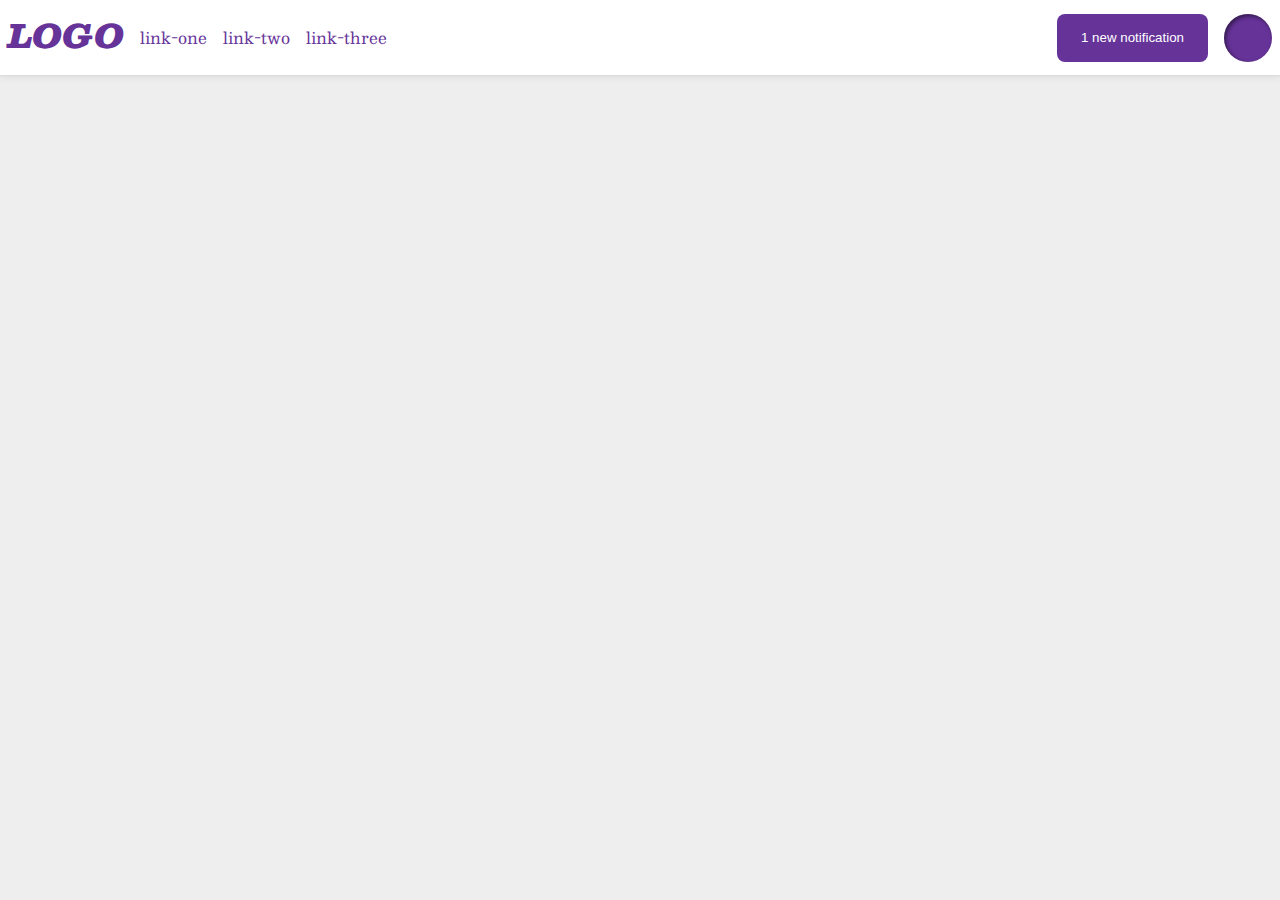
<file: flex/03-flex-header-2/index.html>
<!DOCTYPE html>
<html lang="en">
<head>
  <meta charset="UTF-8">
  <meta http-equiv="X-UA-Compatible" content="IE=edge">
  <meta name="viewport" content="width=device-width, initial-scale=1.0">
  <title>Flex Header 2</title>
  <link rel="stylesheet" href="style.css">
</head>
<body>
  <div class="header">
    <div class="left">
    <div class="logo">
      LOGO
    </div>
    <ul class="links">
      <li><a href="google.com">link-one</a></li>
      <li><a href="google.com">link-two</a></li>
      <li><a href="google.com">link-three</a></li>
    </ul>
    </div>
    <div class="right">
    <button class="notifications">
      1 new notification
    </button>
    <div class="profile-image"></div>
    </div>
  </div>
</body>
</html>
</file>
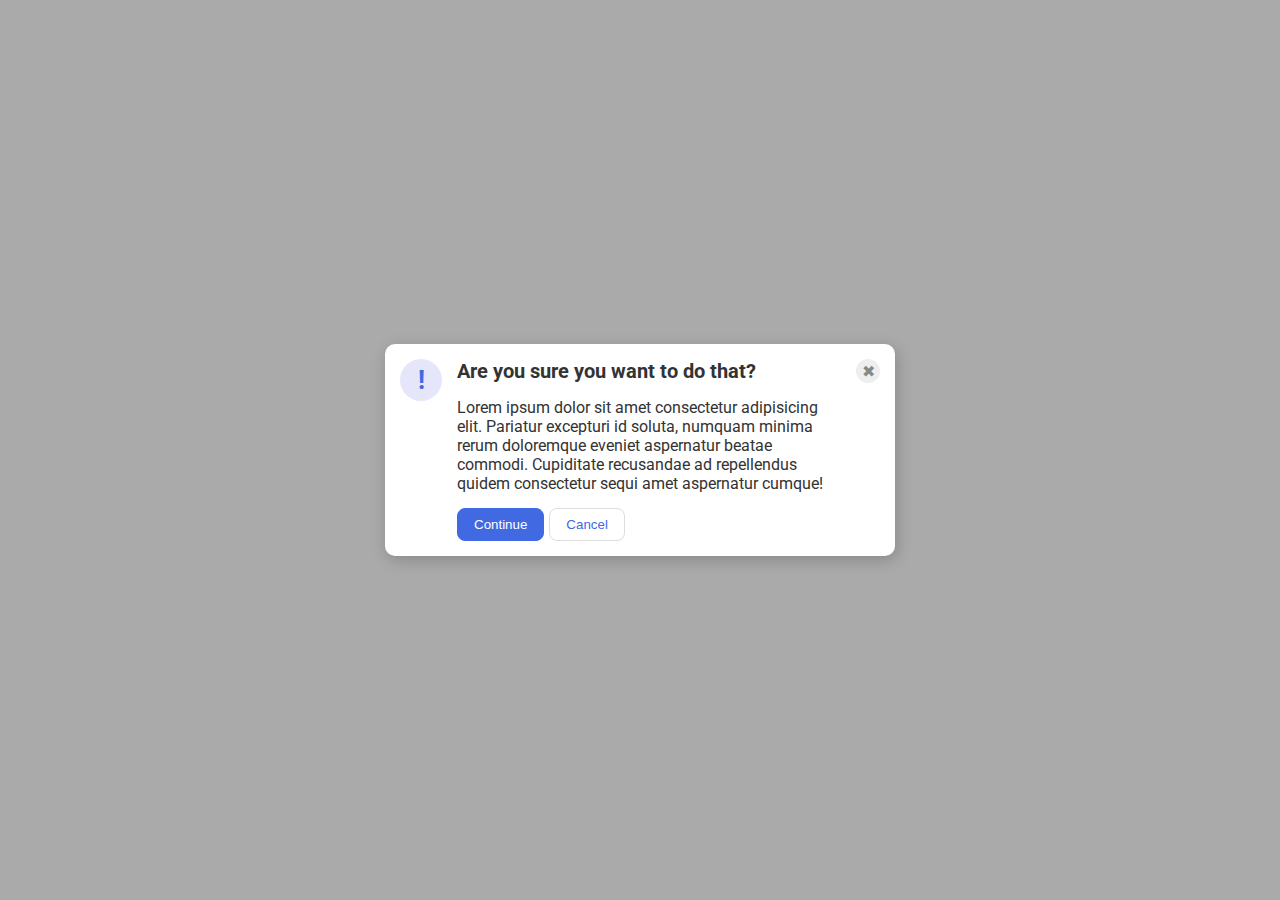
<file: flex/05-flex-modal/index.html>
<!DOCTYPE html>
<html lang="en">
<head>
  <meta charset="UTF-8">
  <meta http-equiv="X-UA-Compatible" content="IE=edge">
  <meta name="viewport" content="width=device-width, initial-scale=1.0">
  <link rel="stylesheet" href="style.css">
  <title>Modal</title>
</head>
<body>
  <div class="modal">
    <div class="icon">!</div>
    <div class= text-container>
    <div class="header">Are you sure you want to do that?</div>
    <div class="text">Lorem ipsum dolor sit amet consectetur adipisicing elit. Pariatur excepturi id soluta, numquam minima rerum doloremque eveniet aspernatur beatae commodi. Cupiditate recusandae ad repellendus quidem consectetur sequi amet aspernatur cumque!</div>
    <div class="buttons"><button class="continue">Continue</button>
    <button class="cancel">Cancel</button>
    </div>
  </div>
    <div class="close-button">✖</div>
  </div>
</body>
</html>
</file>
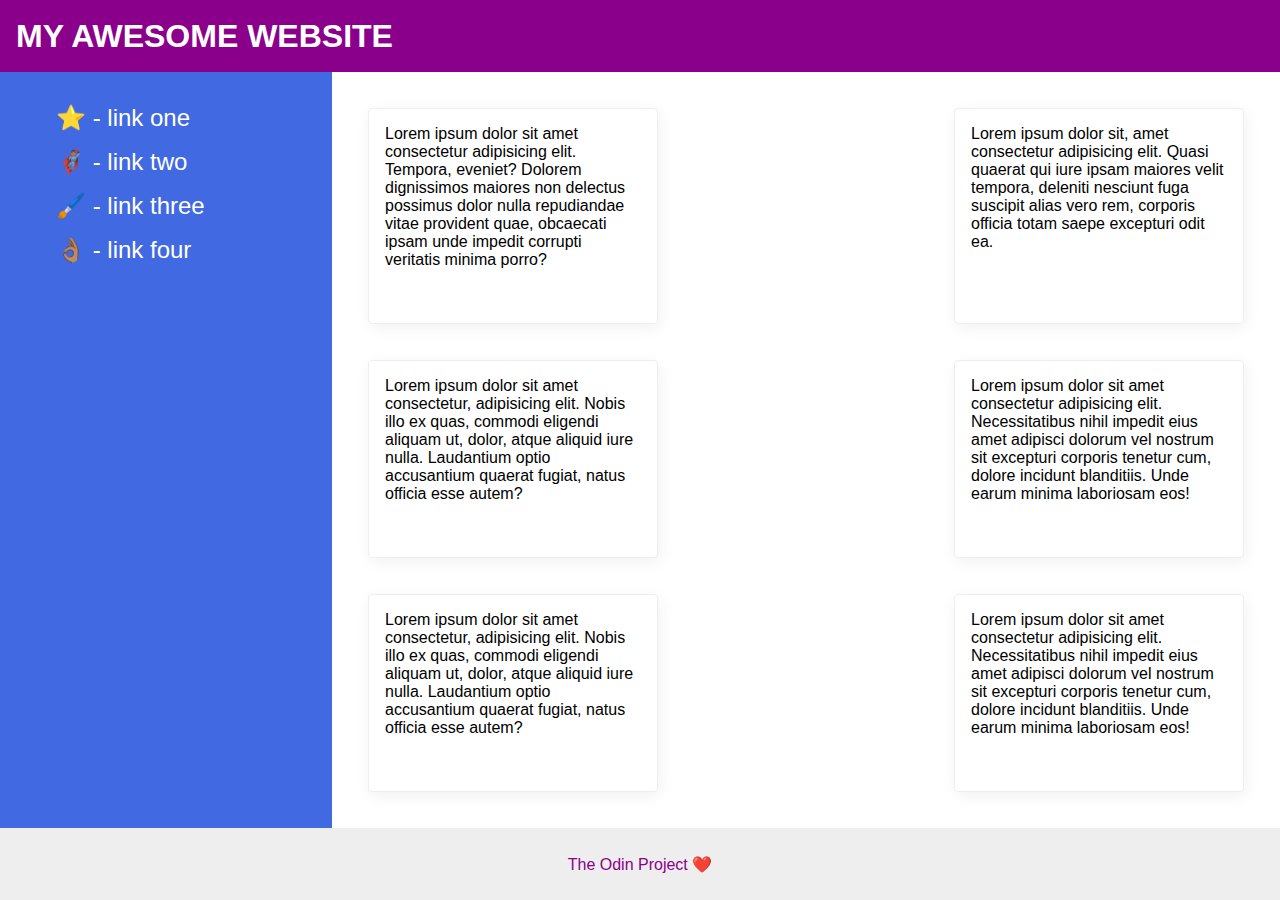
<file: flex/07-flex-layout-2/index.html>
<!DOCTYPE html>
<html lang="en">
<head>
  <meta charset="UTF-8">
  <meta http-equiv="X-UA-Compatible" content="IE=edge">
  <meta name="viewport" content="width=device-width, initial-scale=1.0">
  <title>The Holy Grail</title>
  <link rel="stylesheet" href="style.css">
</head>
<body>
  <div class="header">
    MY AWESOME WEBSITE
  </div>
  <div class="contents-container">
    <div class="sidebar">
      <ul>
        <li><a href="google.com">⭐ - link one</a></li>
        <li><a href="google.com">🦸🏽‍♂️ - link two</a></li>
        <li><a href="google.com">🖌️ - link three</a></li>
        <li><a href="google.com">👌🏽 - link four</a></li>
      </ul>
    </div>
    <div class="card-container">
      <div class="card">Lorem ipsum dolor sit amet consectetur adipisicing elit. Tempora, eveniet? Dolorem dignissimos maiores non delectus possimus dolor nulla repudiandae vitae provident quae, obcaecati ipsam unde impedit corrupti veritatis minima porro?</div>
      <div class="card">Lorem ipsum dolor sit, amet consectetur adipisicing elit. Quasi quaerat qui iure ipsam maiores velit tempora, deleniti nesciunt fuga suscipit alias vero rem, corporis officia totam saepe excepturi odit ea.</div>
      <div class="card">Lorem ipsum dolor sit amet consectetur, adipisicing elit. Nobis illo ex quas, commodi eligendi aliquam ut, dolor, atque aliquid iure nulla. Laudantium optio accusantium quaerat fugiat, natus officia esse autem?</div>
      <div class="card">Lorem ipsum dolor sit amet consectetur adipisicing elit. Necessitatibus nihil impedit eius amet adipisci dolorum vel nostrum sit excepturi corporis tenetur cum, dolore incidunt blanditiis. Unde earum minima laboriosam eos!</div>
      <div class="card">Lorem ipsum dolor sit amet consectetur, adipisicing elit. Nobis illo ex quas, commodi eligendi aliquam ut, dolor, atque aliquid iure nulla. Laudantium optio accusantium quaerat fugiat, natus officia esse autem?</div>
      <div class="card">Lorem ipsum dolor sit amet consectetur adipisicing elit. Necessitatibus nihil impedit eius amet adipisci dolorum vel nostrum sit excepturi corporis tenetur cum, dolore incidunt blanditiis. Unde earum minima laboriosam eos!</div>
    </div>
  </div>
    <div class="footer">
      The Odin Project ❤️

  </div>
</body>
</html>
</file>
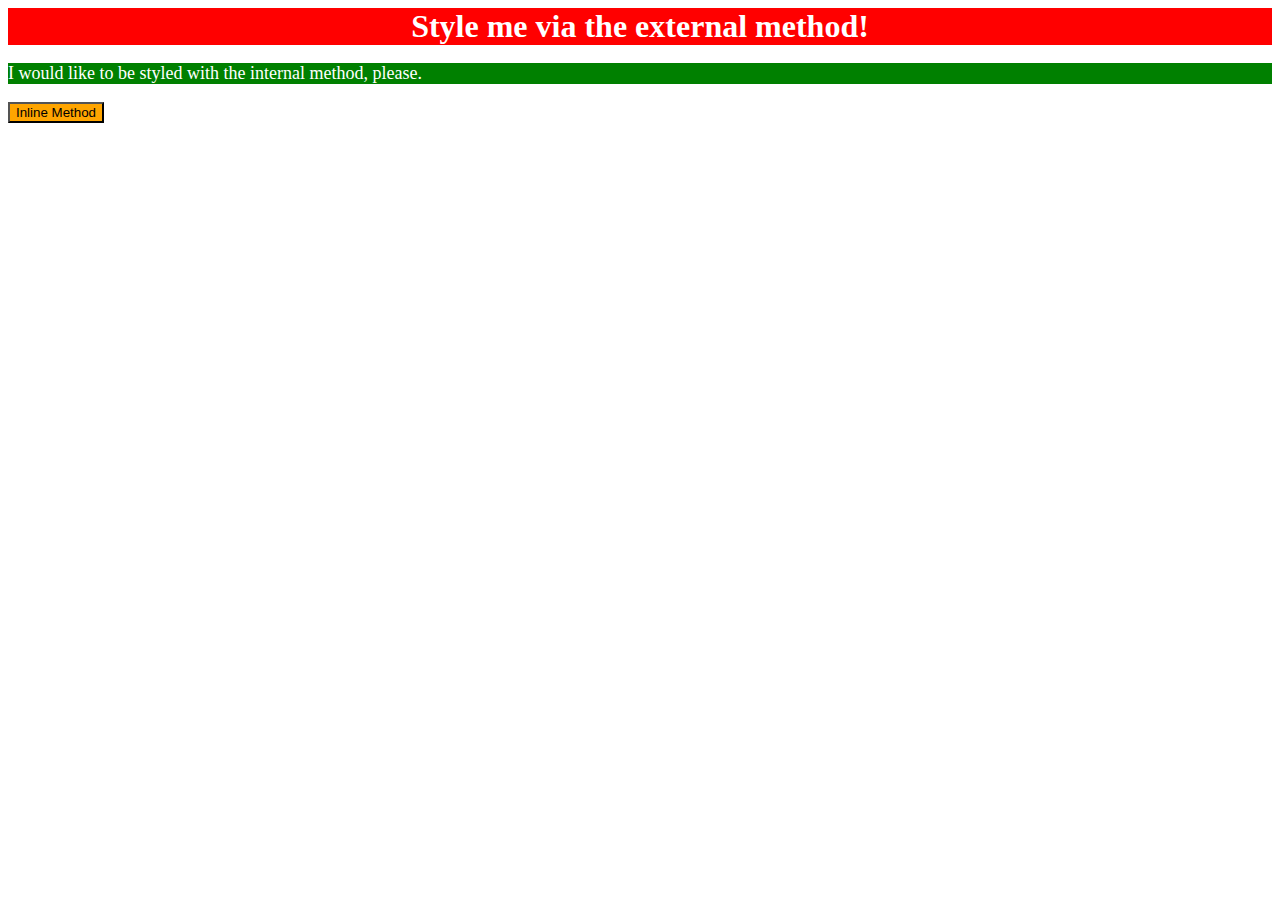
<file: foundations/01-css-methods/index.html>
<!DOCTYPE html>
<html lang="en">
<head>
  <link rel="stylesheet" href="./styles/styles.css"
  <meta charset="UTF-8">
  <meta http-equiv="X-UA-Compatible" content="IE=edge">
  <meta name="viewport" content="width=device-width, initial-scale=1.0">
  <title>Methods for Adding CSS</title>
  <style>
    p {
      background-color: green;
      color: white;
      font-size: 18px;
    }
  </style>
</head>
<body>
  <div>Style me via the external method!</div>
  <p>I would like to be styled with the internal method, please.</p>
  <button style="background-color: orange; font-size: 18;">Inline Method</button>
</body>
</html>
</file>
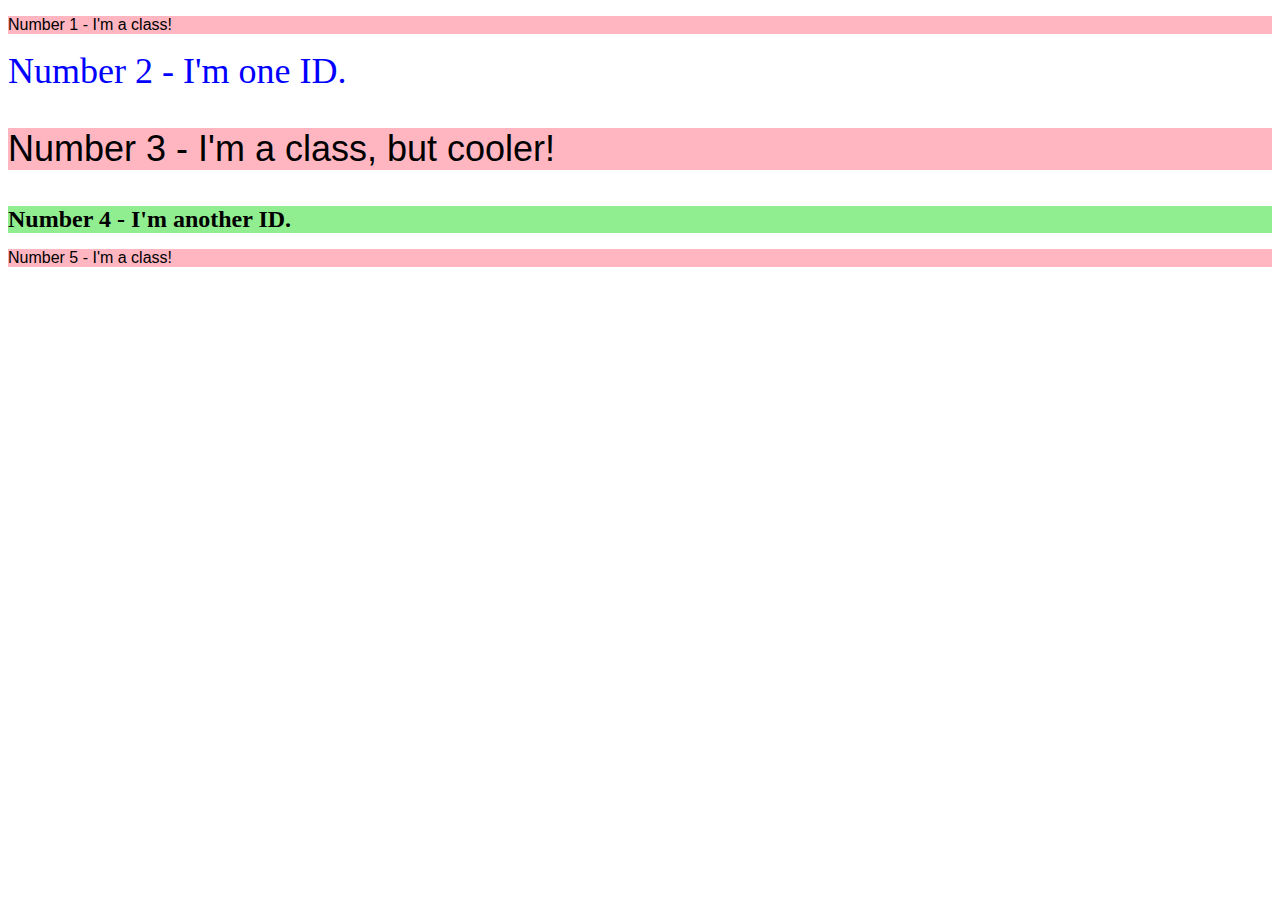
<file: foundations/02-class-id-selectors/index.html>
<!DOCTYPE html>
<html lang="en">
<head>
  <meta charset="UTF-8">
  <meta http-equiv="X-UA-Compatible" content="IE=edge">
  <meta name="viewport" content="width=device-width, initial-scale=1.0">
  <title>Class and ID Selectors</title>
  <link rel="stylesheet" href="style.css">
</head>
<body>
  <p class="odd-number">Number 1 - I'm a class!</p>
  <div id="element2">Number 2 - I'm one ID.</div>
  <p class="odd-number" style="font-size: 36px;">Number 3 - I'm a class, but cooler!</p>
  <div id="element4">Number 4 - I'm another ID.</div>
  <p class="odd-number">Number 5 - I'm a class!</p>
</body>
</html>
</file>
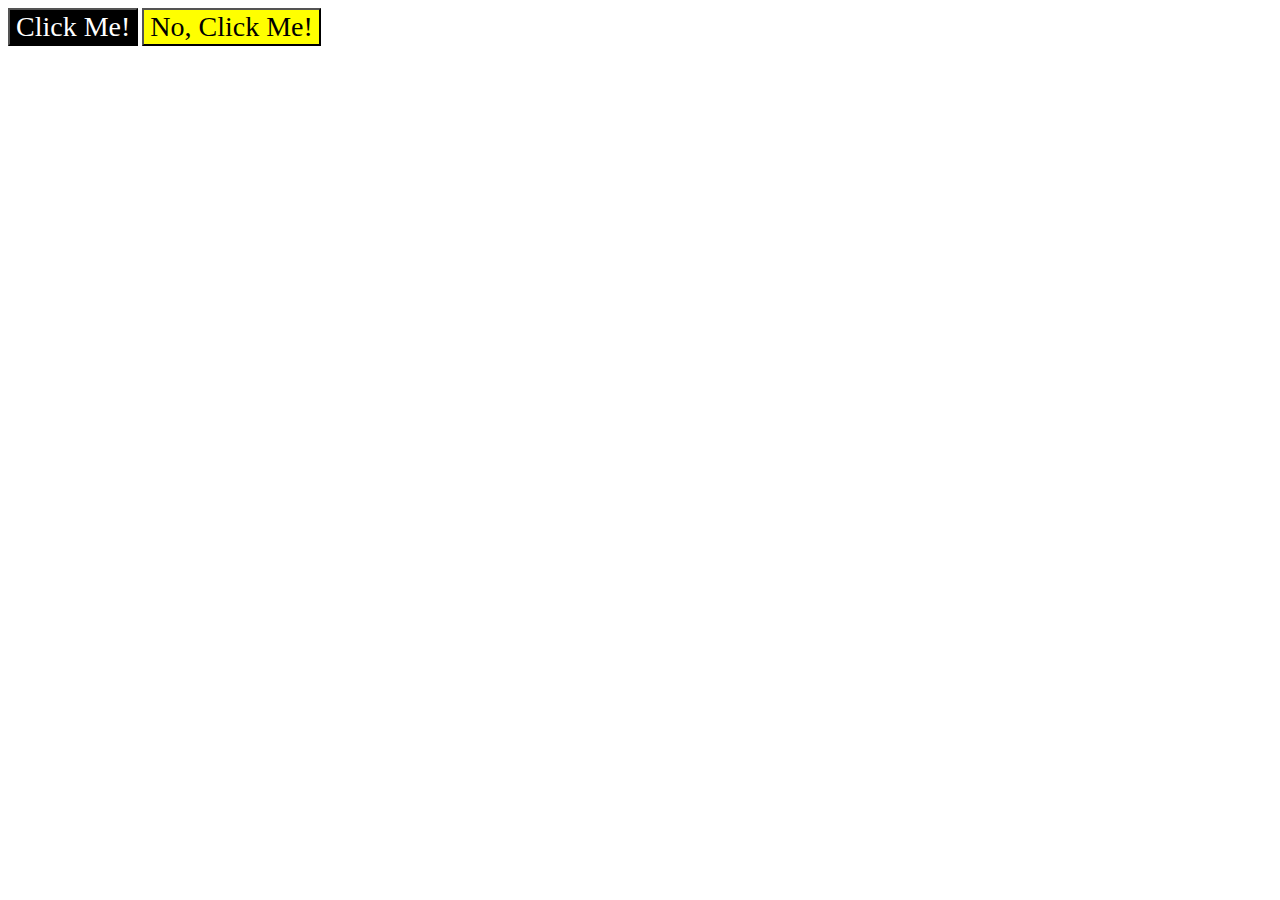
<file: foundations/03-grouping-selectors/index.html>
<!DOCTYPE html>
<html lang="en">
<head>
  <meta charset="UTF-8">
  <meta http-equiv="X-UA-Compatible" content="IE=edge">
  <meta name="viewport" content="width=device-width, initial-scale=1.0">
  <title>Grouping Selectors</title>
  <link rel="stylesheet" href="style.css">
</head>
<body>
  <button class="firstButton">Click Me!</button>
  <button class="secondButton">No, Click Me!</button>
</body>
</html>
</file>
<file: flex/03-flex-header-2/style.css>
/* this is some magical font-importing.  
you'll learn about it later. */
@import url('https://fonts.googleapis.com/css2?family=Besley:ital,wght@0,400;1,900&display=swap');

body {
  margin: 0;
  background: #eee;
  font-family: Besley, serif;
}

.header {
  background: white;
  border-bottom: 1px solid #ddd;
  box-shadow: 0 0 8px rgba(0,0,0,.1);
}

.profile-image {
  background: rebeccapurple;
  box-shadow: inset 2px 2px 4px rgba(0,0,0,.5);
  border-radius: 50%;
  width: 48px;
  height:  48px;
}

.logo {
  color: rebeccapurple;
  font-size: 32px;
  font-weight: 900;
  font-style: italic;
}

button {
  border: none;
  border-radius: 8px;
  background: rebeccapurple;
  color: white;
  padding: 8px 24px;
}

a {
  /* this removes the line under our links */
  text-decoration: none;
  color: rebeccapurple;
}

ul {
  list-style-type: none;
}

.header {
  display: flex;
  gap: 8px;
  align-items: center;
  justify-content: space-between;
  padding: 8px;
}

ul {
  display: flex;
  padding: 0px;
  gap: 16px;
}

.left {
  display: flex;
  gap: 16px;
}

.right {
  display: flex;
  gap: 16px;
}
</file>
<file: flex/05-flex-modal/style.css>
@import url('https://fonts.googleapis.com/css2?family=Roboto:wght@400;700&display=swap');

html, body {
  height: 100%;
}

body {
  font-family: Roboto, sans-serif;
  margin: 0;
  background: #aaa;
  color: #333;
  /* I'll give you this one for free lol */
  display: flex;
  align-items: center;
  justify-content: center;
}

.modal {
  background: white;
  width: 480px;
  border-radius: 10px;
  box-shadow: 2px 4px 16px rgba(0,0,0,.2);
}

.icon {
  color: royalblue;
  font-size: 26px;
  font-weight: 700;
  background: lavender;
  width: 42px;
  height: 42px;
  border-radius: 50%;
  display: flex;
  align-items: center;
  justify-content: center;
}

.close-button {
  background: #eee;
  border-radius: 50%;
  color: #888;
  font-weight: 400;
  font-size: 16px;
  height: 24px;
  width: 24px;
  display: flex;
  align-items: center;
  justify-content: center;
}

button {
  padding: 8px 16px;
  border-radius: 8px;
}

button.continue {
  background: royalblue;
  border: 1px solid royalblue;
  color: white;
}

button.cancel {
  background: white;
  border: 1px solid #ddd;
  color: royalblue;
}

.modal {
  display: flex;
  justify-content: space-evenly;
  gap: 15px;
  padding: 15px;
}

.icon {
  flex-shrink: 0;
}

.close-button {
  flex-shrink: 0;
}

.text-container {
  display: flex;
  flex-flow: column wrap;
  gap: 15px;
  flex: 2 1 100%;
}

.header {
  font-weight: bold;
  font-size: 20px;
}

.buttons {
  display: flex;
  gap: 5px;
}
</file>
<file: flex/07-flex-layout-2/style.css>
body {
  font-family: -apple-system, BlinkMacSystemFont, 'Segoe UI', Roboto, Oxygen, Ubuntu, Cantarell, 'Open Sans', 'Helvetica Neue', sans-serif;
  margin: 0;
  min-height: 100vh;
}

.header {
  height: 72px;
  background: darkmagenta;
  color: white;
}

.footer {
  height: 72px;
  background: #eee;
  color: darkmagenta;
}

.sidebar {
  width: 300px;
  background: royalblue;
}

.card {
  border: 1px solid #eee;
  box-shadow: 2px 4px 16px rgba(0,0,0,.06);
  border-radius: 4px;
}

/* Work */

body {
  display: flex;
  flex-direction: column;
}

.contents-container {
  display: flex;
  flex: 1;
}

.sidebar {
  width: 300px;
  padding: 16px;
}

a {
  text-decoration: none;
  font-size: 24px;
  color: white;
}

ul {
  list-style: none;
  display: flex;
  flex-direction: column;
  gap: 16px;
}

.card-container {
  display: flex;
  flex: 1;
  padding: 36px;
  flex-wrap: wrap;
  gap: 36px;
  justify-content: space-between;
  align-items: stretch;
}

.card {
  flex-basis: 20vw;
  padding: 16px;
}

.header {
  display: flex;
  align-items: center;
  padding-left: 16px;
  font-size: 32px;
  font-weight: 900;
}

.footer {
  display: flex;
  justify-content: center;
  align-items: center;
}
</file>
<file: foundations/01-css-methods/styles/styles.css>
div {
    background-color: red;
    color: white;
    font-size: 32px;
    text-align: center;
    font-weight: bold;
}
</file>
<file: foundations/02-class-id-selectors/style.css>
.odd-number {
    background-color: lightpink;
    font-family: Verdana, sans-serif;
}

#element2 {
    color: blue;
    font-size: 36px;
}

#element4 {
    background-color: lightgreen;
    font-size: 24px;
    font-weight: bold;
}
</file>
<file: foundations/03-grouping-selectors/style.css>
.firstButton,
.secondButton {
    font-size: 28px;
    font-family: Helvitica, 'Times New Roman', sans-serif;
}

.firstButton {
    background-color: black;
    color: white;
}

.secondButton {
    background-color: yellow;
}
</file>
